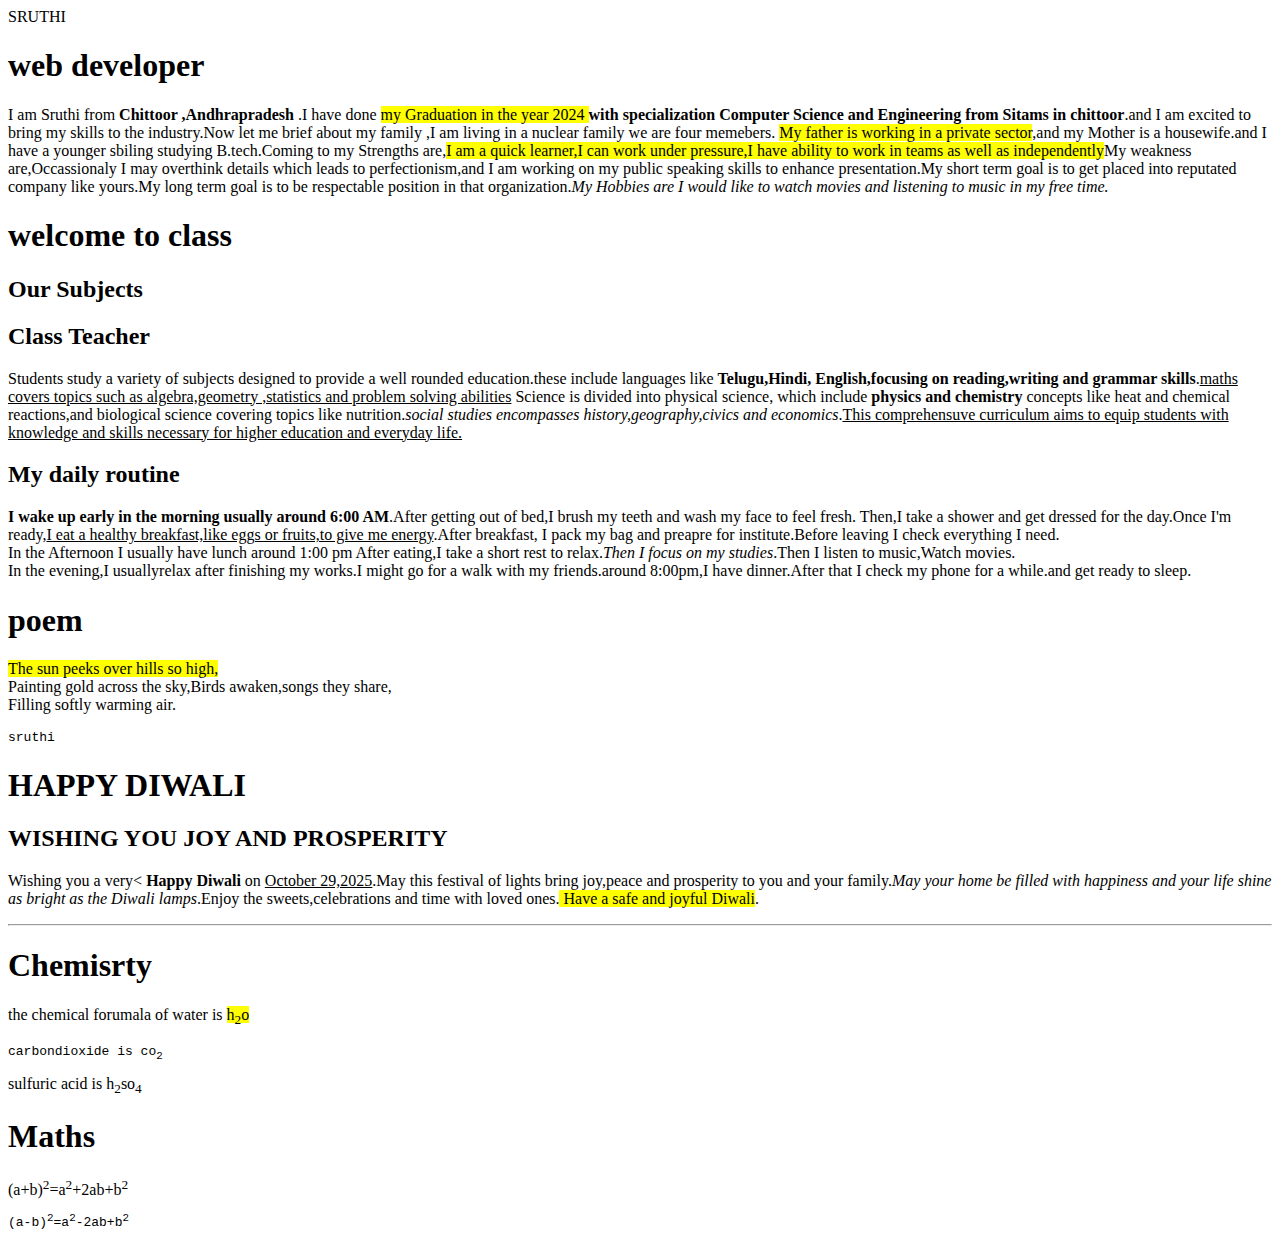
<file: index.html>
<html>
    <head>SRUTHI</head>

    <body>
        <h1>web developer</h1>
        <p> I am Sruthi from <b>Chittoor ,Andhrapradesh</b> .I have done <mark> my Graduation in the year 2024 </mark> <b>with specialization Computer Science and Engineering
            from Sitams in chittoor</b>.and I am excited to bring my skills to the industry.Now let me brief about my family ,I am living in a nuclear family we are four memebers.
            <mark>My father is working in a private sector</mark>,and my Mother is a housewife.and I have a younger sbiling studying B.tech.Coming to my Strengths
            are,<mark>I am a quick learner,I can work under pressure,I have ability to work in teams as well as independently</mark>My weakness are,Occassionaly
            I may overthink  details which leads to perfectionism,and I am working on my public speaking skills to enhance presentation.My short term goal 
            is to get placed into reputated company like yours.My long term goal is to be respectable position in that organization.<i>My Hobbies are 
            I would like to watch movies and listening to music in my free time.</i></p>

<h1>welcome to class</h1>
<h2>Our Subjects</h2>
<h2>Class Teacher</h2><p>Students study a  variety of subjects designed to provide a well rounded education.these include languages like <b>Telugu,Hindi,
                English,focusing on reading,writing and grammar skills</b>.<u>maths covers topics such as algebra,geometry ,statistics and problem solving abilities</u>
                Science is divided into physical science, which include <b>physics and chemistry </b>concepts like heat and chemical reactions,and biological science
                covering topics like nutrition.<i>social studies encompasses history,geography,civics and economics</i>.<u>This comprehensuve curriculum aims to equip
                students with knowledge and skills necessary for higher education and everyday life.</u></p>
                
                <h2>My daily routine</h2>
                <P><b>I wake up early in the morning usually around 6:00 AM</b>.After getting out of bed,I brush my teeth and wash my face to feel fresh.
            Then,I take a shower and get dressed for the day.Once I'm ready,<u>I eat a healthy breakfast,like eggs or fruits,to give me energy</u>.After breakfast,
            I pack my bag and preapre for institute.Before leaving I check everything I need.<br>In the Afternoon I usually have lunch around 1:00 pm
            After eating,I take a short rest to relax.<i>Then I focus on my studies</i>.Then I listen to music,Watch movies.</br> In the evening,I usuallyrelax after finishing
            my works.I might go for a walk with my friends.around 8:00pm,I have dinner.After that I check my phone for a while.and get ready to sleep. </P>
           <h1>poem</h1>
           <p> <mark>The sun peeks over hills so high,</mark><br>Painting gold across the sky,Birds awaken,songs they share,<br>Filling softly warming air.<br>


                 <pre>sruthi</pre>
                 <h1>HAPPY DIWALI</h1>
                 <h2>WISHING YOU JOY AND PROSPERITY</h2>
                 <P>Wishing you a very< <b>Happy Diwali</b> on <u>October 29,2025</u>.May this festival of lights bring joy,peace and prosperity to you 
            and your family.<i>May your home be filled with happiness and your life shine as bright as the Diwali lamps</i>.Enjoy the sweets,celebrations
            and time with loved ones.<mark> Have a safe and joyful Diwali</mark>. </P>
            <hr>
            <h1>Chemisrty</h1>
            <p>
                the chemical forumala of water is <mark>h<sub>2</sub>o</mark>
                <pre>carbondioxide is co<sub>2</sub></pre>
                sulfuric acid is h<sub>2</sub>so<sub>4</sub>
                <h1>Maths</h1>
                (a+b)<sup>2</sup>=a<sup>2</sup>+2ab+b<sup>2</sup>
                <pre>(a-b)<sup>2</sup>=a<sup>2</sup>-2ab+b<sup>2</sup></pre>
                
            </p>


    </body>

</html>
</file>
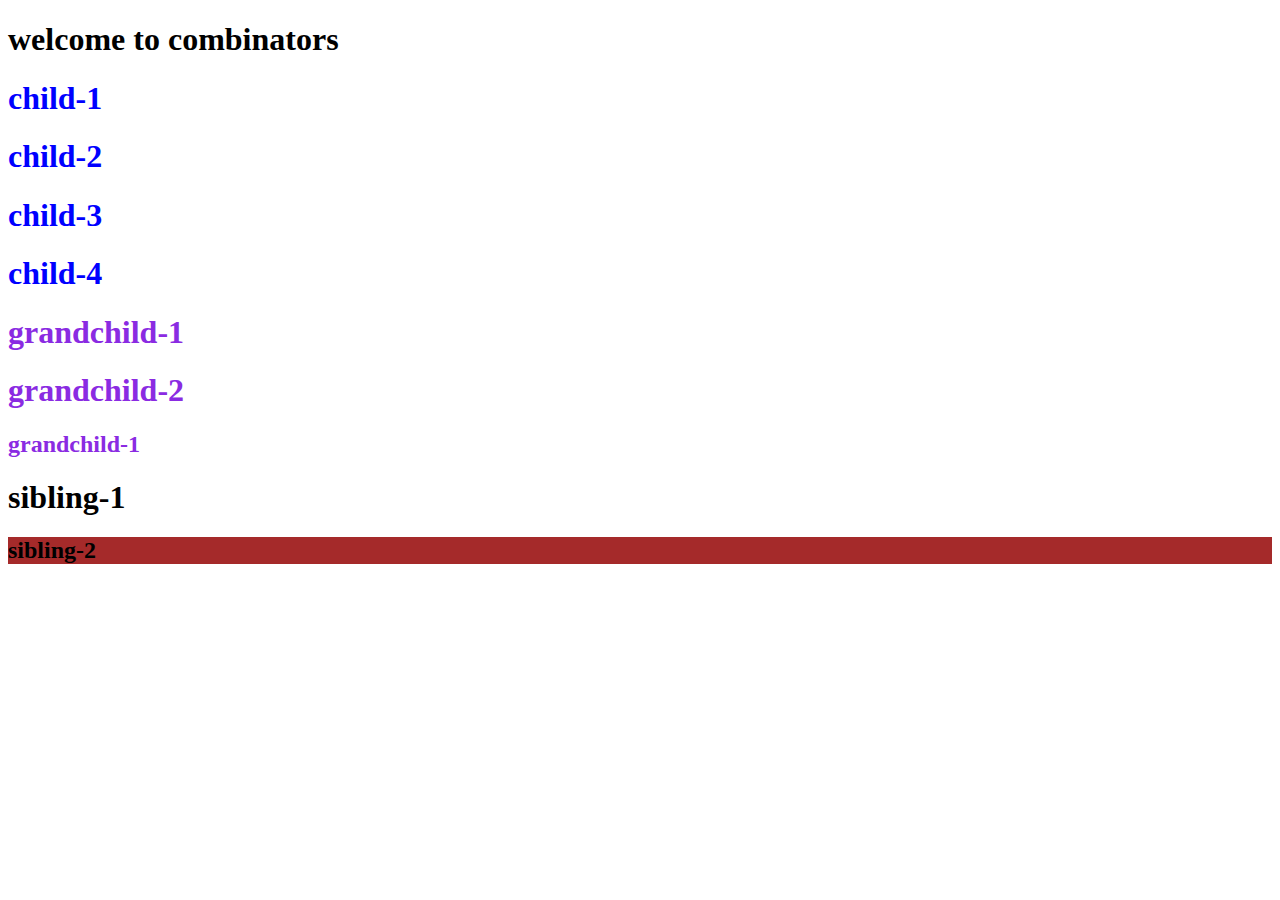
<file: combinators.html>
<!DOCTYPE html>
<html lang="en">
<head>
    <meta charset="UTF-8">
    <meta name="viewport" content="width=device-width, initial-scale=1.0">
    <title>Document</title>
    <link rel="stylesheet" href="comb.css">
</head>
<body>
    <h1>welcome to combinators</h1>
    <div class="parent">
        <h1>child-1</h1>
        <h1>child-2</h1>
        <h1>child-3</h1>
        <h1>child-4</h1>
    </div>
    <div class="child">
        <h1>grandchild-1</h1>
        <h1>grandchild-2</h1>
        <h2>grandchild-1</h2>
</div>
<h1>sibling-1</h1>
<h2>sibling-2</h2>
    
</body>
</html>
</file>
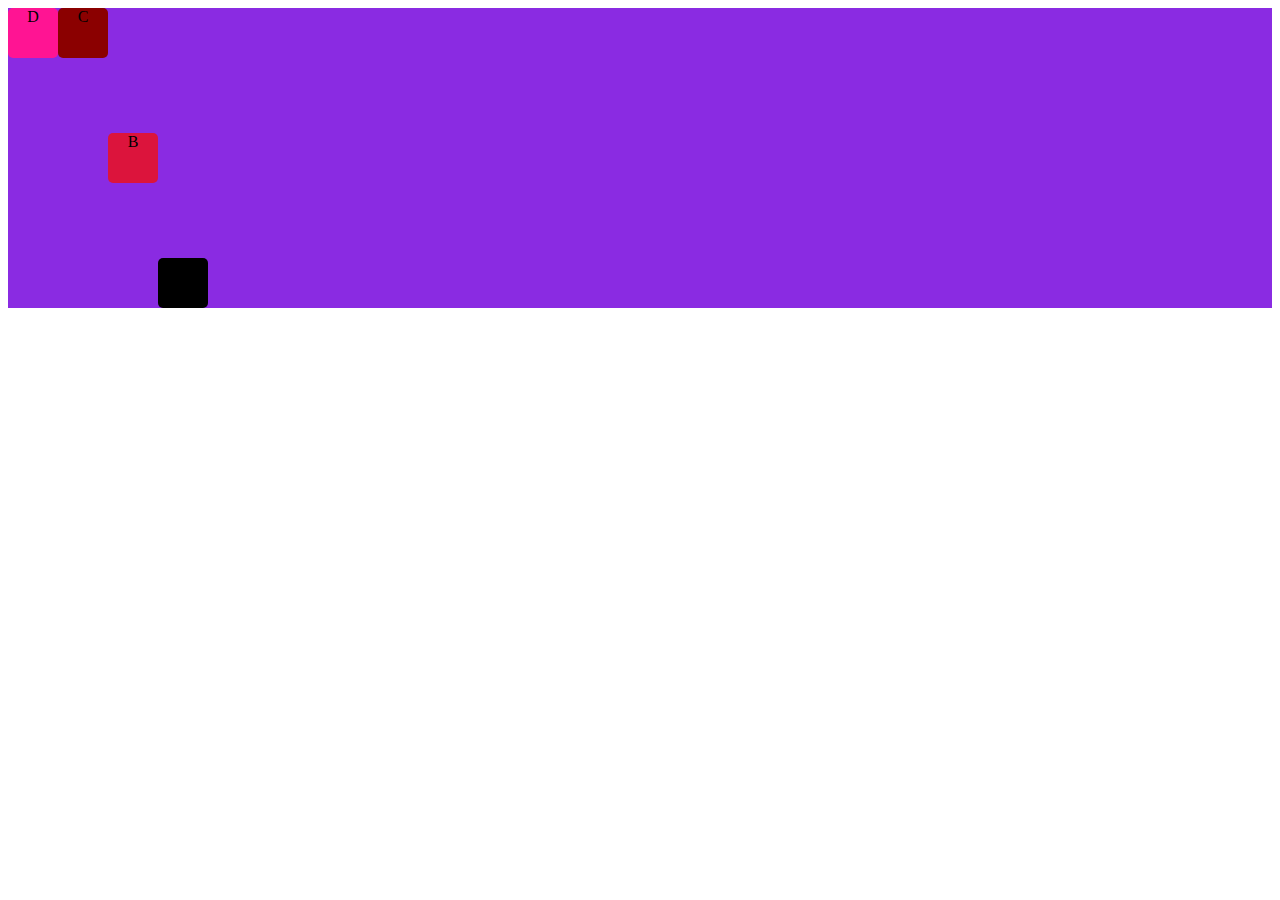
<file: flexbox.html>
<!DOCTYPE html>
<html lang="en">
<head>
    <meta charset="UTF-8">
    <meta name="viewport" content="width=device-width, initial-scale=1.0">
    <title>flexbox</title>
    <style>
        .parent{
            background-color: blueviolet;
            height: 300px;
            display: flex ;
            flex-direction: row;
            flex-wrap: wrap;
            /* align-content:space-around; */
            /* justify-content:space-evenly; */
            /* align-items: end; */
            /* justify-content: center;
            align-items: center; */
        }
        .child{
            height: 50px;
            width: 50px;;
            border-radius: 5px;
            text-align: center;
        }
        .child-1{
            background-color: black;
            align-self: flex-end;
            order: 4;
        }
        .child-2{
            background-color: crimson;
            align-self: center;
            order: 3;
        }
        .child-3{
            background-color: darkred;
            order: 2;
        }
        .child-4{
            background-color: deeppink;
        }

    </style>
</head>
<body>
    <div class="parent">
        <div class="child child-1">A</div>
        <div class="child child-2">B</div>
        <div class="child child-3">C</div>
<div class="child child-4">D</div>
<!-- <div class="child child-1">A</div>
        <div class="child child-2">B</div>
        <div class="child child-3">C</div>
<div class="child child-4">D</div> -->
    </div>
    
</body>
</html>
</file>
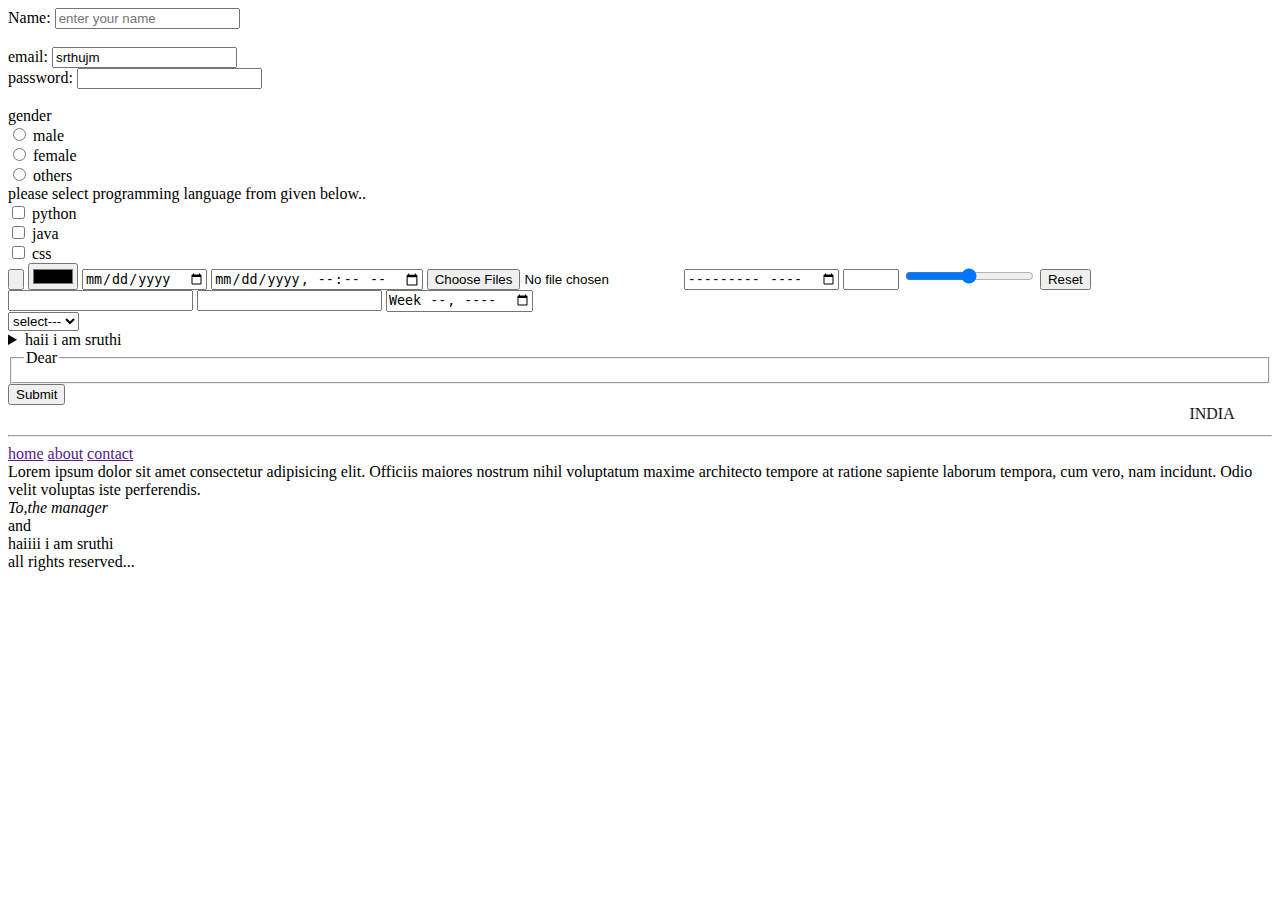
<file: forms.html>
<!DOCTYPE html>
<html lang="en">
<head>
    <meta charset="UTF-8">
    <meta name="viewport" content="width=device-width, initial-scale=1.0">
    <title>Html forms</title>
</head>
<body>
    <form method="get">
        <label for="">Name:</label>
        <input type="text" placeholder="enter your name" name="fname"><br><br>
        <label for="">email:</label>
        <input type="email"placeholder="sruthi@123" name="sruthi@123" value="srthujm" readonly><br>
        <label for=""> password:</label>
        <input type="password" name="666888"><br><br>
        <label for="">gender</label><br>
        <input type="radio" name="thops" id="ff">
        <label for="">male</label><br>
        <input type="radio" name="thops" id="gg">
        <label for="">female</label><br>
        <input type="radio">
        <label for="">others</label><br>
        <label>please select programming language from given below..</label><br>
        <input type="checkbox">
        <label for="">python</label><br>
        <input type="checkbox" name="" id="">
        <label for="">java</label><br>
        <input type="checkbox" name="" id="">
        <label for="">css</label><br>
        <input type="button">
        <input type="color" name="" id="">
        <input type="date">
        <input type="datetime-local">
        <input type="file" multiple>
        <input type="month">
        <input type="number" min="0" max="10" step="2">
        <input type="range">
        <input type="reset">
        <input type="search">
        <input type="tel">
        <input type="week"><br>
        <select name="" id="">
            <option value="">select---</option> 
            <option value="">html</option>
            <option value="">css</option>
            <option value="">java</option>
            <option value="">python</option>
        </select>
        <details>
            <summary>haii i am sruthi</summary>
            <p>i am from andhra</p>
        </details>
        <fieldset>
            <legend>Dear</legend>
        </fieldset>
        <input type="submit">
    </form>

        <marquee behavior="alternate" direction="left" scrollamount="5">INDIA</marquee>
<hr>
<header>
    <a href="">home</a>
    <a href="">about</a>
    <a href="">contact</a>
</header>
<main>
    Lorem ipsum dolor sit amet consectetur adipisicing elit. Officiis maiores nostrum nihil voluptatum maxime architecto tempore at ratione sapiente laborum tempora, cum vero, nam incidunt. Odio velit voluptas iste perferendis.

</main>



    <address>
        To,the manager
    </address>
    <article>
        and
    </article>
    <aside>
        haiiii i am sruthi
    </aside>
    <footer>
        all rights reserved...
    </footer>
    
</body>
</html>
</file>
<file: position.html>
<!DOCTYPE html>
<html lang="en">
<head>
    <meta charset="UTF-8">
    <meta name="viewport" content="width=device-width, initial-scale=1.0">
    <title>css positions</title>
    <style>
        .item-1{
            
            background-color: blue;
        }
        .item-2{
            
            background-color: brown;
            /* position: relative; */
            /* left: 100px; */
            /* top: 100px; */
            /* bottom: 100px; */
            /* right: 100px; */
            /* position: absolute; */
            /* top: 100; */
            /* right: 100px; */
            /* position: fixed; */
            /* right: 100px; */
            /* bottom: 0px; */
            position: sticky;
            top: 0px;
            left: 200px;
        }
        .item-3{
           
            background-color: crimson;
        }
        .item{
            width: 100px;
            height: 100px;
        }
    </style>
</head>
<body>
    <div class="item-1 item"></div>
    <div class="item-2 item"></div>
    <div class="item-3 item"></div>
</body>
</html>
</file>
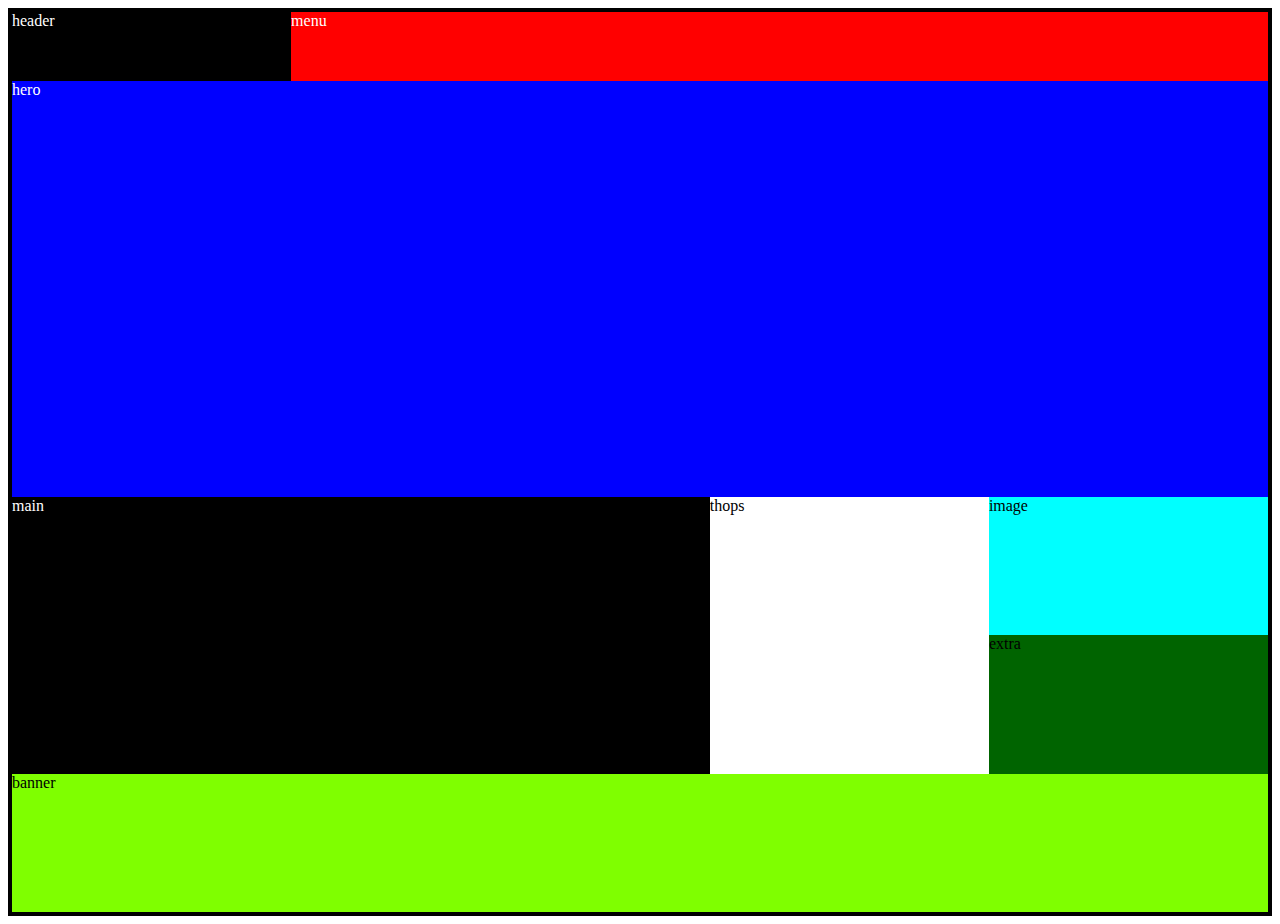
<file: responsive.html>
<!DOCTYPE html>
<html lang="en">
<head>
    <meta charset="UTF-8">
    <meta name="viewport" content="width=device-width, initial-scale=1.0">
    <title> responsive design</title>
    <link rel="stylesheet" href="response.css">
    
        <!-- /* div{
            height: 50px;
            background-color: aqua;}
        @media screen  and (max-width:700px){
            div{
                background-color: brown;
            }
            
        } */ -->
            
        
   
</head>
<body>
    <div class="parent">
    <div class="child-1">header</div>
    <div class="child-2">menu</div>
    <div class="child-3">hero</div>
    <div class="child-4">main</div>
    <div class="child-5">thops</div>
    <div class="child-6">image</div>
    <div class="child-7">extra</div>
    <div class="child-8"> banner</div>
</div>
    
</body>
</html>
</file>
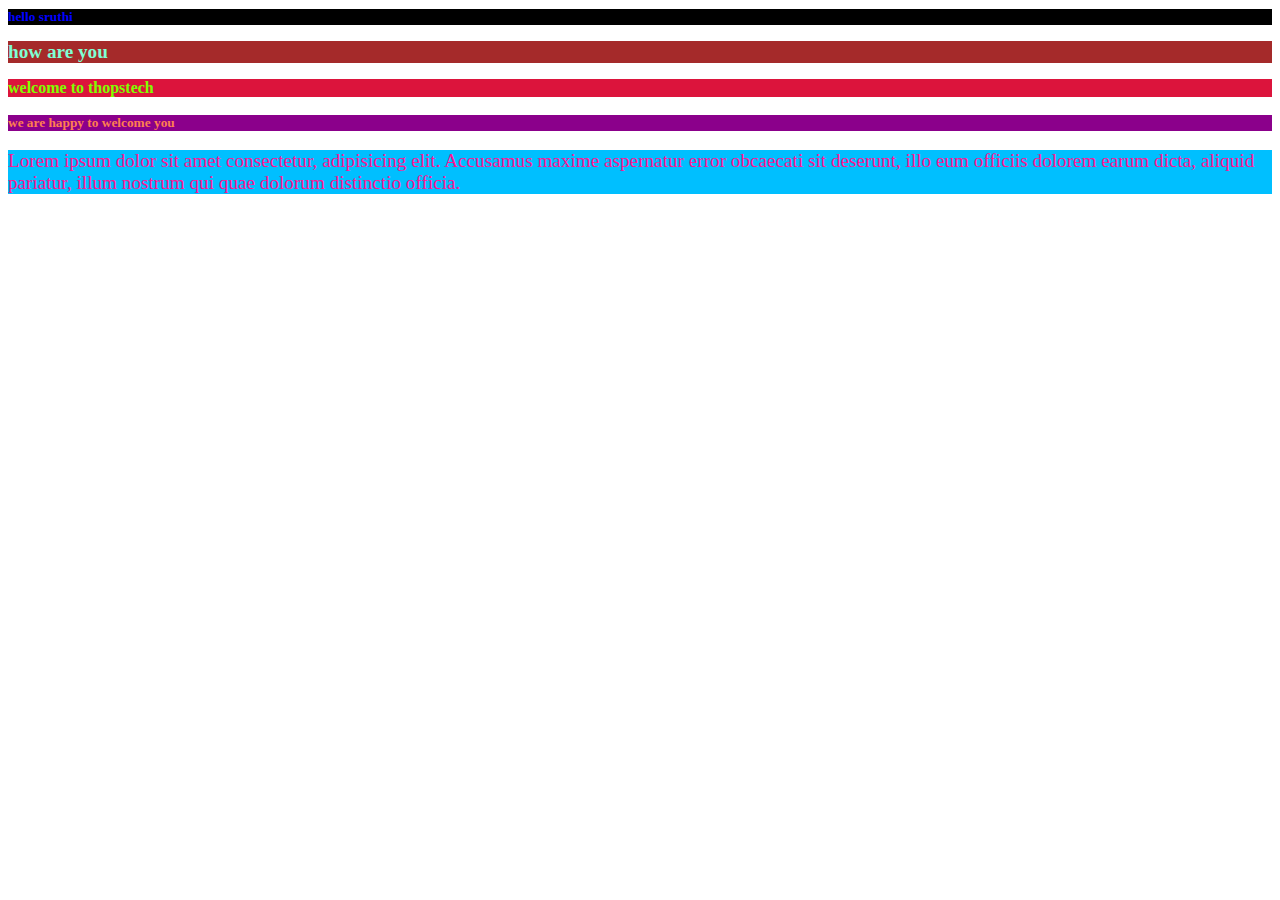
<file: task selectors.html>
<!DOCTYPE html>
<html lang="en">

<head>
    <meta charset="UTF-8">
    <meta name="viewport" content="width=device-width, initial-scale=1.0">
    <title>selectors</title>
    <style>
        h1{
            font-size: smaller;
           color: blue;
           background-color: black; 
        }
        h2{
            font-size: larger;
            color: aquamarine;
            background-color: brown;
        }
        h3{
            font-size: medium;
            color: chartreuse;
            background-color: crimson;
        }
        h4{
            font-size: smaller;
            color: coral;
            background-color: darkmagenta;
        }
        p{
            font-size: larger;
            color: deeppink;
            background-color: deepskyblue;
        }

    </style>
</head>

<body>
    <div>
        <h1 >hello sruthi</h1>
        <h2>how are you</h2>
        <h3>welcome to thopstech</h3>
        <h4>we are happy to welcome you</h4>
        <p>
            Lorem ipsum dolor sit amet consectetur, adipisicing elit. Accusamus maxime aspernatur error obcaecati sit
            deserunt, illo eum officiis dolorem earum dicta, aliquid pariatur, illum nostrum qui quae dolorum distinctio
            officia.
        </p>
    </div>

</body>

</html>
</file>
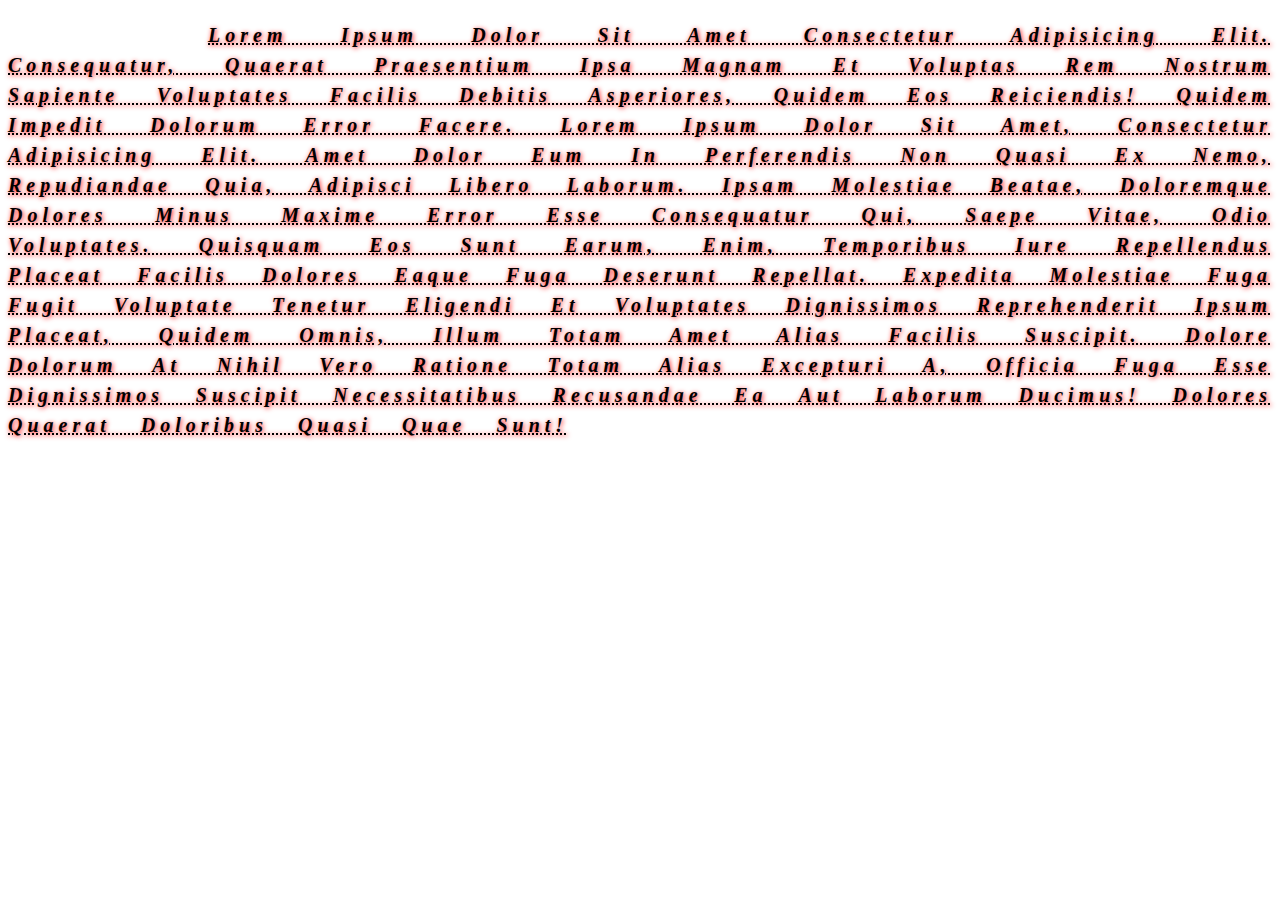
<file: textproperties.html>
<!DOCTYPE html>
<html lang="en">

<head>
    <meta charset="UTF-8">
    <meta name="viewport" content="width=device-width, initial-scale=1.0">
    <title>text properties</title>
    <style>
        #para{
            text-align: justify;
            text-transform: capitalize;
            text-decoration: underline dotted;
            text-shadow:1px 1px  5px red;
            text-indent: 200px;
            font-family: Cambria, Cochin, Georgia, Times, 'Times New Roman', serif;
            font-size: 20px;
            font-weight: bolder;
            font-style: italic;
            word-spacing: 20px;
            letter-spacing: 5px;
            line-height: 1.5;
            
        }

    </style>
</head>

<body>
    <p id="para">
        Lorem ipsum dolor sit amet consectetur adipisicing elit. Consequatur, quaerat praesentium ipsa magnam et
        voluptas rem nostrum sapiente voluptates facilis debitis asperiores, quidem eos reiciendis! Quidem impedit
        dolorum error facere.
        Lorem ipsum dolor sit amet, consectetur adipisicing elit. Amet dolor eum in perferendis non quasi ex nemo,
        repudiandae quia, adipisci libero laborum. Ipsam molestiae beatae, doloremque dolores minus maxime error esse
        consequatur qui, saepe vitae, odio voluptates. Quisquam eos sunt earum, enim, temporibus iure repellendus
        placeat facilis dolores eaque fuga deserunt repellat. Expedita molestiae fuga fugit voluptate tenetur eligendi
        et voluptates dignissimos reprehenderit ipsum placeat, quidem omnis, illum totam amet alias facilis suscipit.
        Dolore dolorum at nihil vero ratione totam alias excepturi a, officia fuga esse dignissimos suscipit
        necessitatibus recusandae ea aut laborum ducimus! Dolores quaerat doloribus quasi quae sunt!
    </p>

</body>

</html>
</file>
<file: comb.css>
.parent h2{
    color: lightgreen;
}
.parent>h1{
    color: blue;
}
.child>h1,.child>h2 {
    color: blueviolet;
}
.parent+h1{
    background-color: chocolate;
}
.parent~h2{
    background-color: brown;
}
</file>
<file: response.css>
#{
    margin: 0;
    padding: 0;
    box-sizing: border-box;
    font-family: 'Times New Roman', Times, serif;
}
.parent{
    background-color:aqua;
    height: 100vh;
    border: 4px solid;
    display: grid;
    grid-template-columns: 1fr 1.5fr repeat(2,1fr);
    grid-template-rows: 0.5fr 3fr repeat(3,1fr);
    }
    .child-1{
        background-color: black;
        color: white;
    }
    .child-2{
        background-color: red;
        color: white;
        grid-row: 1/2;
        grid-column: 2/5;
    }
    .child-3{
        background-color: blue;
        color: white;
        grid-row: 2/3;
        grid-column: 1/5;
    }
    .child-4{
        background-color: black;
        color: white;
        grid-row: 3/5;
        grid-column: 1/3;
    }
    .child-5{
        background-color: white;
        grid-row: 3/5;
        grid-column: 3/4;
    }
    .chid-6{
        background-color:beige;
        grid-row: 3/4;
        grid-column: 4/5;
    }
    .child-7{
        background-color: darkgreen;
        grid-row: 4/5;
        grid-column: 4/5;

    }
    .child-8{
        background-color: chartreuse;
        grid-row: 5/6;
        grid-column: 1/5;
        
    }
</file>
